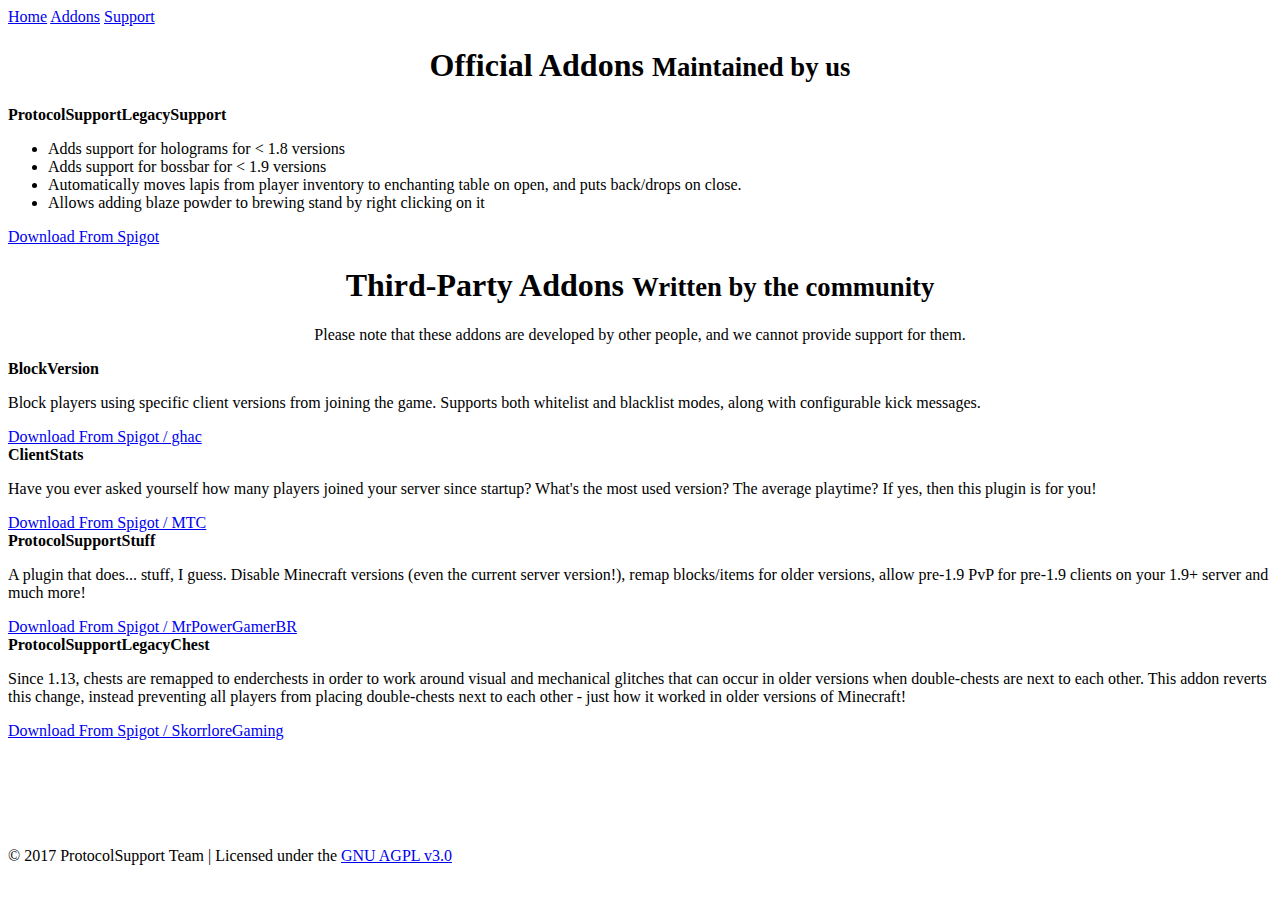
<file: addons/index.html>
<!DOCTYPE html>
<html lang="en">
<head>
    <meta charset="UTF-8">
    <meta name="viewport" content="width=device-width, initial-scale=1">
    <link rel="stylesheet" href="https://gitcdn.link/repo/Chalarangelo/mini.css/master/dist/mini-dark.min.css">
    <link rel="stylesheet" href="https://maxcdn.bootstrapcdn.com/font-awesome/4.7.0/css/font-awesome.min.css">
    <link rel="stylesheet" href="/style.css">

    <title>ProtocolSupport | Addons</title>

    <!-- OpenGraph -->
    <meta property="og:title" content="ProtocolSupport | Addons" />
    <meta property="og:type" content="website" />
    <meta property="og:description" content="Addons that extend ProtocolSupport's functionality" />
    <meta property="og:locale" content="en_GB" />
    <meta property="og:site_name" content="ProtocolSupport" />
</head>
<body>
<header class="sticky">
    <a href="/" class="button">Home</a>
    <a href="/addons" class="button">Addons</a>
    <a href="/support" class="button">Support</a>
</header>
<div class="container">
    <div class="row">
        <div class="col-sm" style="text-align: center;">
            <h1>Official Addons <small>Maintained by us</small></h1>
        </div>
    </div>
    <div class="row">
        <div class="col-sm-12 col-md-6 col-lg-4">
            <div class="fluid card">
                <div class="section">
                    <strong>ProtocolSupportLegacySupport</strong>
                </div>
                <div class="section">
                    <ul>
                        <li>Adds support for holograms for < 1.8 versions</li>
                        <li>Adds support for bossbar for < 1.9 versions</li>
                        <li>Automatically moves lapis from player inventory to enchanting table on open, and puts back/drops on close.</li>
                        <li>Allows adding blaze powder to brewing stand by right clicking on it</li>
                    </ul>
                </div>
                <a href="https://www.spigotmc.org/resources/protocolsupportlegacysupport.44742/"
                   class="section tertiary button" style="text-align: center">
                    Download From Spigot
                </a>
            </div>
        </div>
    </div>

    <div class="row">
        <div class="col-sm" style="text-align: center;">
            <h1>Third-Party Addons <small>Written by the community</small></h1>
            <section class="section">
                <p>
                    Please note that these addons are developed by other people, and we cannot provide support for them.
                </p>
            </section>
        </div>
    </div>


    <div class="row">
        <div class="col-sm-12 col-md-6 col-lg-4">
            <div class="fluid card" id="blockversion">
                <div class="section">
                    <strong>BlockVersion</strong>
                </div>
                <div class="section">
                    <p>
                        Block players using specific client versions from joining the game. Supports both whitelist
                        and blacklist modes, along with configurable kick messages.
                    </p>
                </div>
                <a href="https://www.spigotmc.org/resources/blockversion-for-protocolsupport.21202/"
                   class="section tertiary button" style="text-align: center">
                    Download From Spigot / ghac
                </a>
            </div>
        </div>

        <div class="col-sm-12 col-md-6 col-lg-4">
            <div class="fluid card">
                <div class="section">
                    <strong>ClientStats</strong>
                </div>
                <div class="section" id="clientstats">
                    <p>
                        Have you ever asked yourself how many players joined your server since startup? What's
                        the most used version? The average playtime? If yes, then this plugin is for you!
                    </p>
                </div>
                <a href="https://www.spigotmc.org/resources/clientstats-bukkit-spigot.24329/"
                   class="section tertiary button" style="text-align: center">
                    Download From Spigot / MTC
                </a>
            </div>
        </div>

        <div class="col-sm-12 col-md-6 col-lg-4">
            <div class="fluid card" id="protocolsupportstuff">
                <div class="section">
                    <strong>ProtocolSupportStuff</strong>
                </div>
                <div class="section">
                    <p>
                        A plugin that does... stuff, I guess. Disable Minecraft versions (even the current server
                        version!), remap blocks/items for older versions, allow pre-1.9 PvP for pre-1.9 clients on
                        your 1.9+ server and much more!
                    </p>
                </div>
                <a href="https://www.spigotmc.org/resources/protocolsupportstuff.44527/"
                   class="section tertiary button" style="text-align: center">
                    Download From Spigot / MrPowerGamerBR
                </a>
            </div>
        </div>

        <div class="col-sm-12 col-md-6 col-lg-4">
            <div class="fluid card">
                <div class="section" id="ProtocolSupportLegacyChest">
                    <strong>ProtocolSupportLegacyChest</strong>
                </div>
                <div class="section">
                    <p>
                        Since 1.13, chests are remapped to enderchests in order to work around visual and mechanical
                        glitches that can occur in older versions when double-chests are next to each other. This addon
                        reverts this change, instead preventing all players from placing double-chests next to each other
                        - just how it worked in older versions of Minecraft!
                    </p>
                </div>
                <a href="https://www.spigotmc.org/resources/protocolsupportlegacychest.59314/"
                   class="section tertiary button" style="text-align: center">
                    Download From Spigot / SkorrloreGaming
                </a>
            </div>
        </div>
    </div>

    <div class="footer-push"></div>
</div>
<footer class="footer">
    <p>
        &copy; 2017 ProtocolSupport Team | Licensed under the <a href="https://github.com/ProtocolSupport/protocolsupport.github.io/blob/master/LICENSE">GNU AGPL v3.0</a>
    </p>
</footer>
</body>
</html>
</file>
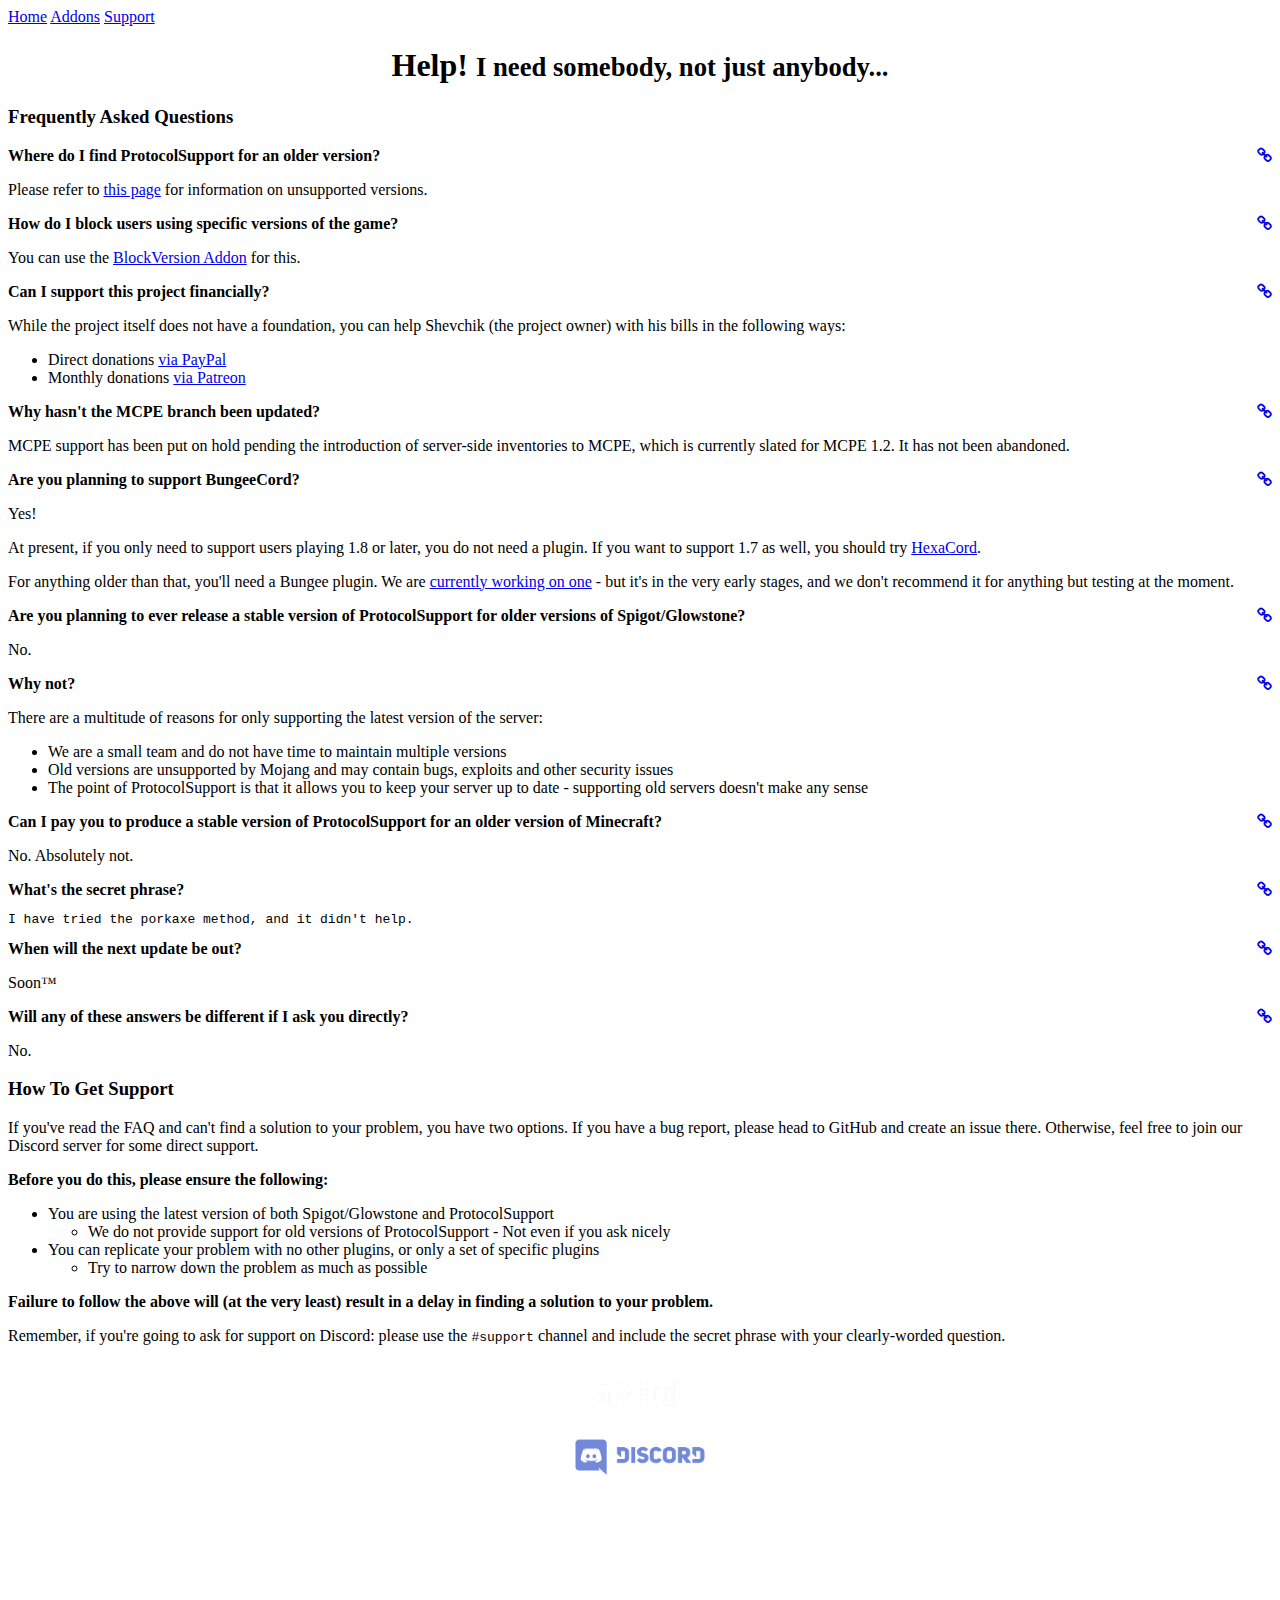
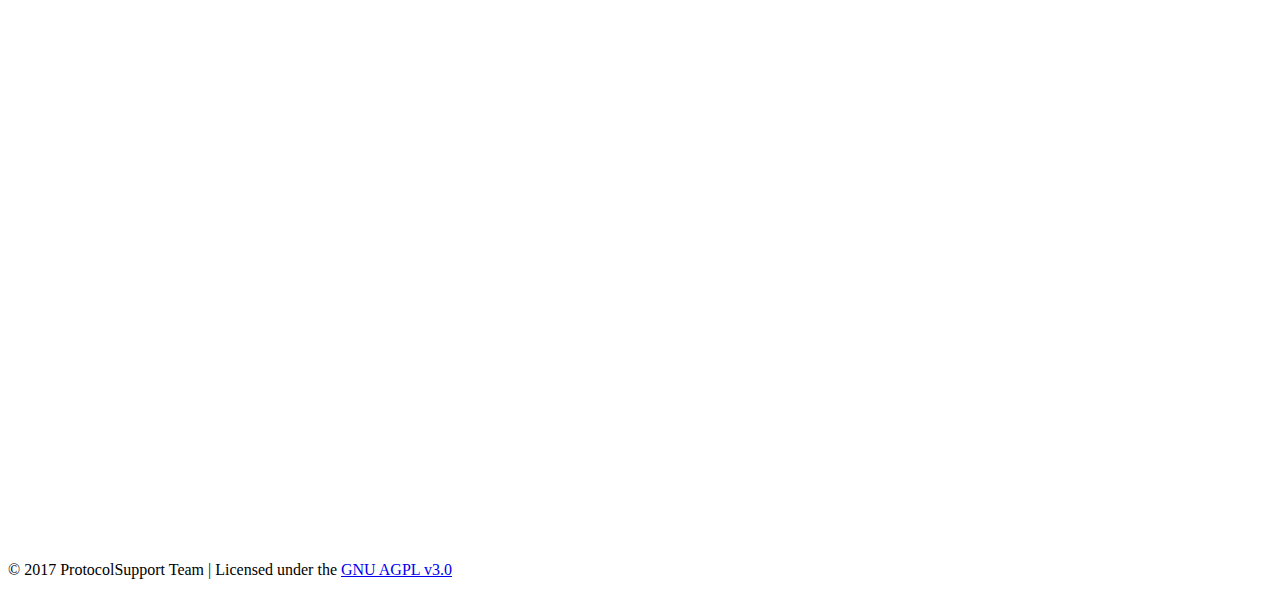
<file: support/index.html>
<!DOCTYPE html>
<html lang="en">
<head>
    <meta charset="UTF-8">
    <meta name="viewport" content="width=device-width, initial-scale=1">
    <link rel="stylesheet" href="https://gitcdn.link/repo/Chalarangelo/mini.css/master/dist/mini-dark.min.css">
    <link rel="stylesheet" href="https://maxcdn.bootstrapcdn.com/font-awesome/4.7.0/css/font-awesome.min.css">
    <link rel="stylesheet" href="/style.css">

    <title>ProtocolSupport | Support</title>

    <!-- OpenGraph -->
    <meta property="og:title" content="ProtocolSupport | Support" />
    <meta property="og:type" content="website" />
    <meta property="og:description" content="How to get help" />
    <meta property="og:locale" content="en_GB" />
    <meta property="og:site_name" content="ProtocolSupport" />
</head>
<body id="nice-try">
<header class="sticky">
    <a href="/" class="button">Home</a>
    <a href="/addons" class="button">Addons</a>
    <a href="/support" class="button">Support</a>
</header>
<div class="container">
    <div class="row">
        <div class="col-sm" style="text-align: center;">
            <h1>Help! <small>I need somebody, not just anybody...</small></h1>
        </div>
    </div>

    <div class="row">
        <div class="col-sm-12 col-md-7">
            <h3>Frequently Asked Questions</h3>

            <div class="fluid card" id="old">
                <div class="section">
                    <strong>Where do I find ProtocolSupport for an older version?</strong>
                    <a href="#old" class="faq-link"><i class="fa fa-link"></i></a>
                </div>
                <div class="dark section">
                    <p>
                        Please refer to <a href="/old">this page</a> for information on unsupported versions.
                    </p>
                </div>
            </div>

            <div class="fluid card">
                <div class="section" id="block-version">
                    <strong>How do I block users using specific versions of the game?</strong>
                    <a href="#block-version" class="faq-link"><i class="fa fa-link"></i></a>
                </div>
                <div class="dark section">
                    <p>
                        You can use the <a href="/addons#blockversion">BlockVersion Addon</a> for this.
                    </p>
                </div>
            </div>

            <div class="fluid card">
                <div class="section" id="financial">
                    <strong>Can I support this project financially?</strong>
                    <a href="#financial" class="faq-link"><i class="fa fa-link"></i></a>
                </div>
                <div class="dark section">
                    <p>
                        While the project itself does not have a foundation, you can help Shevchik (the project owner)
                        with his bills in the following ways:
                    </p>
                    <ul>
                        <li>
                            Direct donations <a href="https://www.paypal.com/cgi-bin/webscr?return=&business=true-games.org%40yandex.ru&bn=PP-DonationsBF%3Abtn_donateCC_LG.gif%3ANonHosted&cmd=_donations&rm=1&no_shipping=1&currency_code=USD">via PayPal</a>
                        </li>
                        <li>
                            Monthly donations <a href="https://www.patreon.com/Shevchik">via Patreon</a>
                        </li>
                    </ul>
                </div>
            </div>

            <div class="fluid card" id="mcpe-abandoned">
                <div class="section">
                    <strong>Why hasn't the MCPE branch been updated?</strong>
                    <a href="#mcpe-abandoned" class="faq-link"><i class="fa fa-link"></i></a>
                </div>
                <div class="dark section">
                    <p>
                        MCPE support has been put on hold pending the introduction of server-side inventories to MCPE,
                        which is currently slated for MCPE 1.2. It has not been abandoned.
                    </p>
                </div>
            </div>

            <div class="fluid card" id="bungee">
                <div class="section">
                    <strong>Are you planning to support BungeeCord?</strong>
                    <a href="#bungee" class="faq-link"><i class="fa fa-link"></i></a>
                </div>
                <div class="dark section">
                    <p>
                        Yes!
                    </p>
                    <p>
                        At present, if you only need to support users playing 1.8 or later, you do not need a plugin. If
                        you want to support 1.7 as well, you should try
                        <a href="https://github.com/HexagonMC/BungeeCord/releases">HexaCord</a>.
                    </p>
                    <p>
                        For anything older than that, you'll need a Bungee plugin. We are
                        <a href="https://github.com/ProtocolSupport/ProtocolSupportBungee">currently working on one</a> -
                        but it's in the very early stages, and we don't recommend it for anything but testing at the
                        moment.
                    </p>
                </div>
            </div>

            <div class="fluid card" id="old-stable">
                <div class="section">
                    <strong>Are you planning to ever release a stable version of ProtocolSupport for older versions of Spigot/Glowstone?</strong>
                    <a href="#old-stable" class="faq-link"><i class="fa fa-link"></i></a>
                </div>
                <div class="dark section">
                    <p>
                        No.
                    </p>
                </div>
            </div>

            <div class="fluid card" id="old-why">
                <div class="section">
                    <strong>Why not?</strong>
                    <a href="#old-why" class="faq-link"><i class="fa fa-link"></i></a>
                </div>
                <div class="dark section">
                    <p>
                        There are a multitude of reasons for only supporting the latest version of the server:
                    </p>
                    <ul>
                        <li>We are a small team and do not have time to maintain multiple versions</li>
                        <li>Old versions are unsupported by Mojang and may contain bugs, exploits and other security issues</li>
                        <li>The point of ProtocolSupport is that it allows you to keep your server up to date - supporting old servers doesn't make any sense</li>
                    </ul>
                </div>
            </div>

            <div class="fluid card" id="old-bribe">
                <div class="section">
                    <strong>Can I pay you to produce a stable version of ProtocolSupport for an older version of Minecraft?</strong>
                    <a href="#old-bribe" class="faq-link"><i class="fa fa-link"></i></a>
                </div>
                <div class="dark section">
                    <p>
                        No. Absolutely not.
                    </p>
                </div>
            </div>

            <div class="fluid card">
                <div class="section">
                    <strong>What's the secret phrase?</strong>
                    <a href="#nice-try" class="faq-link"><i class="fa fa-link"></i></a>
                </div>
                <div class="dark section">
                    <p style="font-family: monospace">
                        I have tried the porkaxe method, and it didn't help.
                    </p>
                </div>
            </div>

            <div class="fluid card" id="next-update">
                <div class="section">
                    <strong>When will the next update be out?</strong>
                    <a href="#next-update" class="faq-link"><i class="fa fa-link"></i></a>
                </div>
                <div class="dark section">
                    <p>
                        Soon&trade;
                    </p>
                </div>
            </div>

            <div class="fluid card" id="ask-directly">
                <div class="section">
                    <strong>Will any of these answers be different if I ask you directly?</strong>
                    <a href="#ask-directly" class="faq-link"><i class="fa fa-link"></i></a>
                </div>
                <div class="dark section">
                    <p>
                        No.
                    </p>
                </div>
            </div>
        </div>

        <div class="col-sm-12 col-md-5">
            <h3>How To Get Support</h3>
            <p>
                If you've read the FAQ and can't find a solution to your problem, you have two options. If you have a
                bug report, please head to GitHub and create an issue there. Otherwise, feel free to join our Discord
                server for some direct support.
            </p>
            <p>
                <strong>Before you do this, please ensure the following:</strong>
            </p>
            <ul>
                <li>
                    You are using the latest version of both Spigot/Glowstone and ProtocolSupport
                    <ul>
                        <li>
                            We do not provide support for old versions of ProtocolSupport - Not even if you ask nicely
                        </li>
                    </ul>
                </li>
                <li>
                    You can replicate your problem with no other plugins, or only a set of specific plugins
                    <ul>
                        <li>Try to narrow down the problem as much as possible</li>
                    </ul>
                </li>
            </ul>
            <p>
                <strong>
                    Failure to follow the above will (at the very least) result in a delay in finding a solution to your
                    problem.
                </strong>
            </p>
            <p>
                Remember, if you're going to ask for support on Discord: please use the <code>#support</code> channel
                and include the secret phrase with your clearly-worded question.
            </p>
            <div class="container">
                <div class="row">
                    <div class="col-sm-12 col-md-6">
                        <a class="button support-button" href="https://github.com/ProtocolSupport/ProtocolSupport"><img src="/github-logo.png"></a>
                    </div>
                    <div class="col-sm-12 col-md-6">
                        <a class="button support-button" href="https://discord.gg/x935y8p"><img src="/discord-logo.png"></a>
                    </div>
                </div>
            </div>
        </div>
    </div>


    <div class="footer-push"></div>
</div>
<footer class="footer">
    <p>
        &copy; 2017 ProtocolSupport Team | Licensed under the <a href="https://github.com/ProtocolSupport/protocolsupport.github.io/blob/master/LICENSE">GNU AGPL v3.0</a>
    </p>
</footer>
</body>
</html>
</file>
<file: style.css>
.container {
    min-height: calc(100vh - 121px);
}

footer.footer {
    padding-top: 5px;
}

.home-button {
    padding: 0.5rem !important;
    margin: 0 !important;
    display: block !important;
}

.support-button {
    padding: 0.5rem 0 0 !important;
    margin-left: 0 !important;
    margin-right: 0 !important;
    display: block !important;
    height: calc(48px + 0.5rem);
}

.support-button img {
    height: 48px;
    padding: 0;
    margin: auto;
    display: block;
}

.faq-link {
    float: right;
}

.fa-li {
    margin-top: 3px;
    color: red;
}

select.invalid {
    border-color: #BB0000 !important;
    background-color: #880000;
}
</file>
